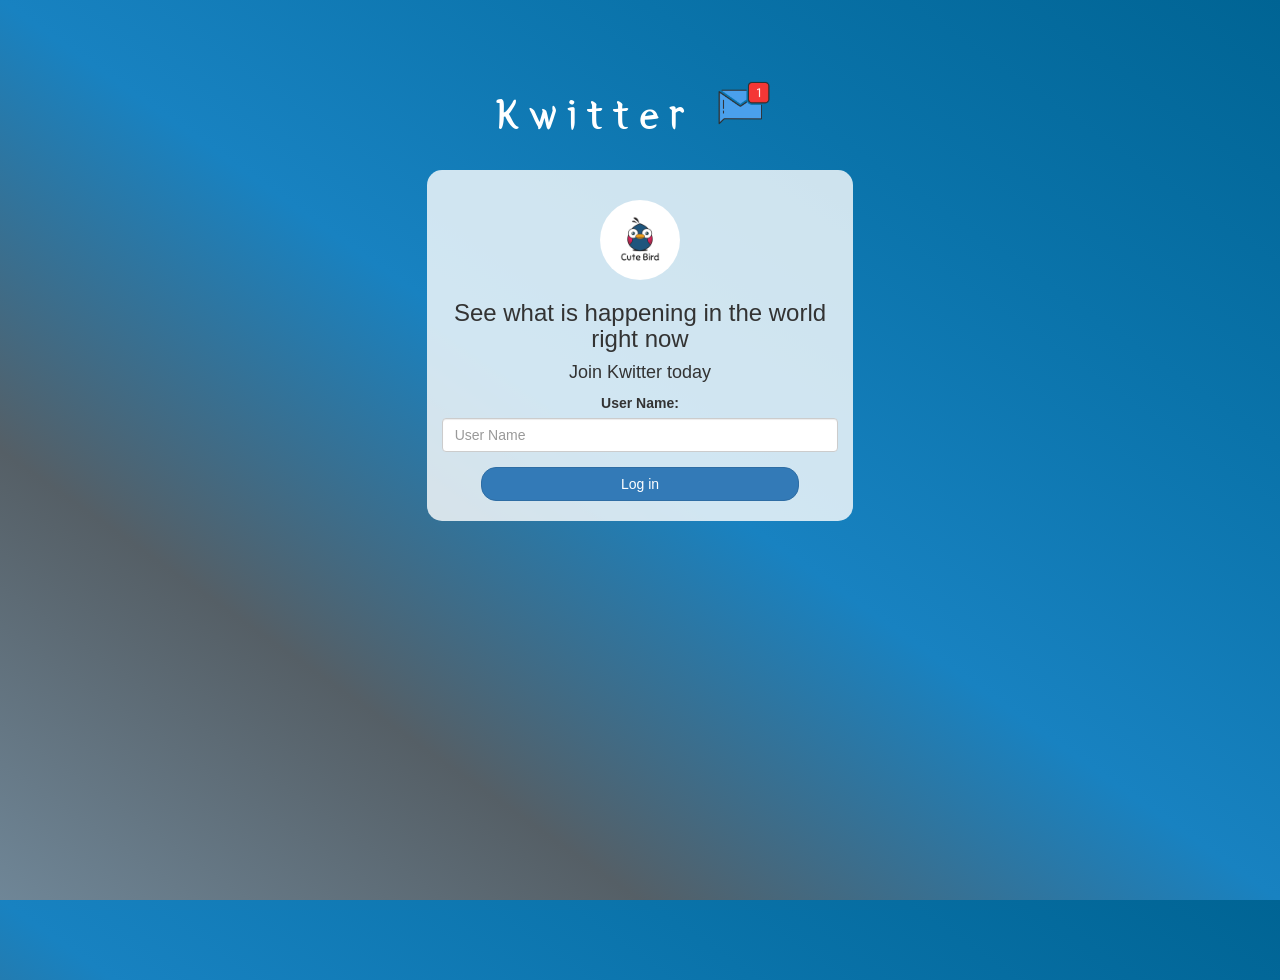
<file: index.html>
<!DOCTYPE html>
<html>
<head>
	<title>Kwitter</title>
<link href="https://fonts.googleapis.com/css?family=Yeon+Sung&display=swap" rel="stylesheet"><meta name="viewport" content="width=device-width, initial-scale=1">

<link rel="stylesheet" href="https://maxcdn.bootstrapcdn.com/bootstrap/3.4.0/css/bootstrap.min.css">
<script src="https://ajax.googleapis.com/ajax/libs/jquery/3.4.1/jquery.min.js"></script>
<script src="https://maxcdn.bootstrapcdn.com/bootstrap/3.4.0/js/bootstrap.min.js"></script>

<link rel="stylesheet" type="text/css" href="style.css">
<script src="kwitter.js"></script>
</head>
<body>
<center>
	<h1 class="header">	
		Kwitter	<sup>
	<img src="m2.png">
	</sup>
</h1>
	<div class="col-lg-4 col-md-6 col-sm-6 col-xs-11 login_div">
	<img src="logo.png" class="logo">
		<h3 >See what is happening in the world right now</h3>
		<h4 >Join Kwitter today</h4>
		<div class="form-group">
		  <label >User Name:</label>
<input type="text" id="Username" class="form-control" placeholder="User Name">
		</div>
		<button id="login_button" class="btn btn-primary" onclick="addUser()">Log in</button>
		<br><br>
	</div>
</center>
</body>
</html>
</file>
<file: style.css>
html, body
{
  height: 100%;
  margin: 0;
}

body
{
background-image: linear-gradient(to right top, #6f8697, #555f66, #1882c1, #0a73aa, #006494);
}

.header
{
	color: white;font-family: 'Yeon Sung';font-size: 45px;letter-spacing: 10px;margin-top: 80px;
}
.header img
{
	width: 80px;margin-left: -15px;
}

.login_div
{
	background: rgba(255,255,255,0.8);float: none;border-radius: 15px;
}

.logo
{
	width: 80px;margin-top: 30px;border-radius: 40px;
}

#login_button
{
	width: 80%;border-radius: 15px;
}

.room_name
{
	cursor: pointer;
	font-size: 20px;
}


#logout
{
	font-size: 20px; float: right;
}


#output
{
	padding: 10px; width:80%;background: rgba(255,255,255,0.8);border-radius: 15px;
}

.input_div_room_page
{
	width: 80%;
}

.input_div label
{
	color: white;font-size: 20px;
}


.input_div_message_page
{
	position: fixed;bottom: 0px;width: 100%;background: rgba(255,255,255,0.8);
}
.input_div_message_page label
{
	color: black;
}
.input_div_message_page #msg
{
	width: 80%;
}
.input_div_message_page button
{
	margin-top: 15px;
	width: 50%; 
}
.color_white
{
	color: white
}

.user_tick
{
	width:20px;
}
.message_h4
{
	padding-left:5px;color:grey;
}
</file>
